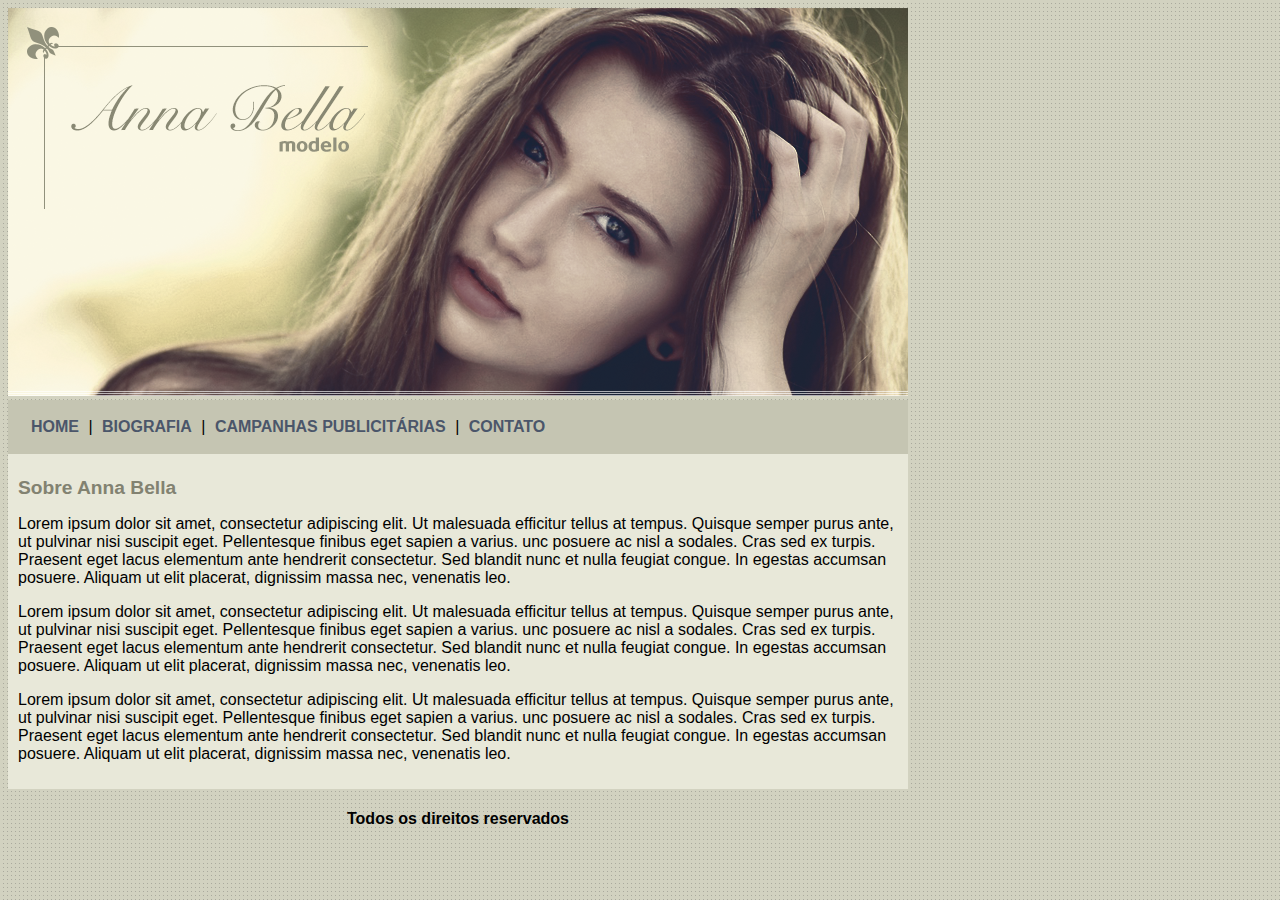
<file: index.html>
<!DOCTYPE html>
<html>
    <head>
        <title>Anna Bella Oficial</title>
        <meta charset="UTF-8">

        <link rel="stylesheet" type="text/css" href="style.css">
        
    </head>

    <body>

        <div id="principal">
            
            <img src="imagens/capa.png">

            <div id="menu">
                
                <a href="index.html">HOME</a> |
                <a href="biografia.html">BIOGRAFIA</a> |
                <a href="campanhas-publicitarias.html">CAMPANHAS PUBLICITÁRIAS</a> |
                <a href="contato.html">CONTATO</a> 

            </div>

            <div id="conteudo">

                <h1>Sobre Anna Bella</h1>
                <p>
                    Lorem ipsum dolor sit amet, consectetur adipiscing elit.
                    Ut malesuada efficitur tellus at tempus.
                    Quisque semper purus ante, ut pulvinar nisi suscipit eget.
                    Pellentesque finibus eget sapien a varius. unc posuere ac nisl a sodales.
                    Cras sed ex turpis.
                    Praesent eget lacus elementum ante hendrerit consectetur.
                    Sed blandit nunc et nulla feugiat congue.                    
                    In egestas accumsan posuere. Aliquam ut elit placerat, dignissim massa nec, venenatis leo.
                </p>

                <p>
                    Lorem ipsum dolor sit amet, consectetur adipiscing elit.
                    Ut malesuada efficitur tellus at tempus.
                    Quisque semper purus ante, ut pulvinar nisi suscipit eget.
                    Pellentesque finibus eget sapien a varius. unc posuere ac nisl a sodales.
                    Cras sed ex turpis.
                    Praesent eget lacus elementum ante hendrerit consectetur.
                    Sed blandit nunc et nulla feugiat congue.                    
                    In egestas accumsan posuere. Aliquam ut elit placerat, dignissim massa nec, venenatis leo.
                </p>

                <p>
                    Lorem ipsum dolor sit amet, consectetur adipiscing elit.
                    Ut malesuada efficitur tellus at tempus.
                    Quisque semper purus ante, ut pulvinar nisi suscipit eget.
                    Pellentesque finibus eget sapien a varius. unc posuere ac nisl a sodales.
                    Cras sed ex turpis.
                    Praesent eget lacus elementum ante hendrerit consectetur.
                    Sed blandit nunc et nulla feugiat congue.                    
                    In egestas accumsan posuere. Aliquam ut elit placerat, dignissim massa nec, venenatis leo.
                </p>

            </div>

            <div id="rodape">
                <h4>Todos os direitos reservados</h4>
            </div>

        </div>

        
    </body>

</html>
</file>
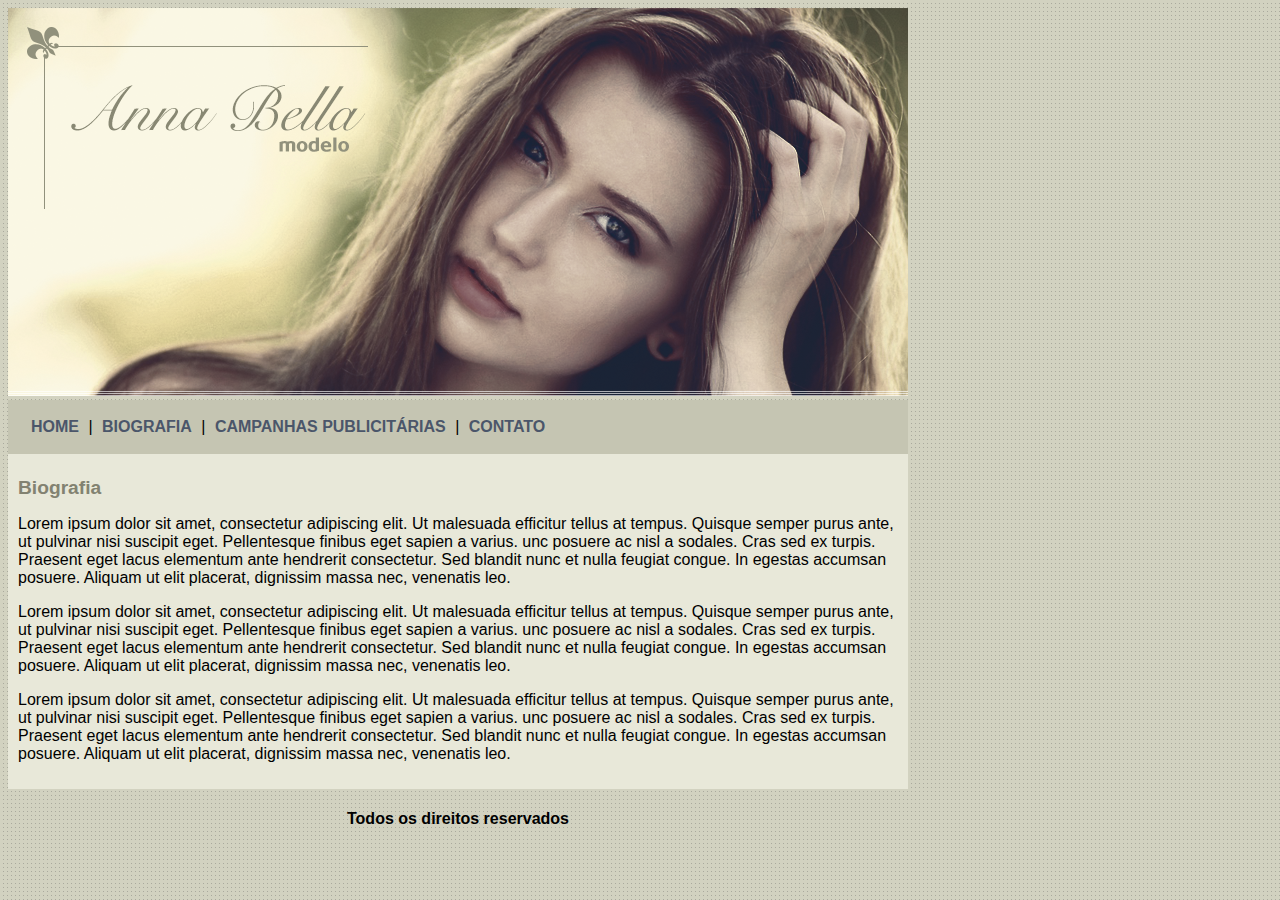
<file: biografia.html>
<!DOCTYPE html>
<html>
    <head>
        <title>Anna Bella - Biografia</title>
        <meta charset="UTF-8">

        <link rel="stylesheet" type="text/css" href="style.css">
        
    </head>

    <body>

        <div id="principal">
            
            <img src="imagens/capa.png">

            <div id="menu">
                
                <a href="index.html">HOME</a> |
                <a href="biografia.html">BIOGRAFIA</a> |
                <a href="campanhas-publicitarias.html">CAMPANHAS PUBLICITÁRIAS</a> |
                <a href="contato.html">CONTATO</a> 

            </div>

            <div id="conteudo">

                <h1>Biografia</h1>
                <p>
                    Lorem ipsum dolor sit amet, consectetur adipiscing elit.
                    Ut malesuada efficitur tellus at tempus.
                    Quisque semper purus ante, ut pulvinar nisi suscipit eget.
                    Pellentesque finibus eget sapien a varius. unc posuere ac nisl a sodales.
                    Cras sed ex turpis.
                    Praesent eget lacus elementum ante hendrerit consectetur.
                    Sed blandit nunc et nulla feugiat congue.                    
                    In egestas accumsan posuere. Aliquam ut elit placerat, dignissim massa nec, venenatis leo.
                </p>

                <p>
                    Lorem ipsum dolor sit amet, consectetur adipiscing elit.
                    Ut malesuada efficitur tellus at tempus.
                    Quisque semper purus ante, ut pulvinar nisi suscipit eget.
                    Pellentesque finibus eget sapien a varius. unc posuere ac nisl a sodales.
                    Cras sed ex turpis.
                    Praesent eget lacus elementum ante hendrerit consectetur.
                    Sed blandit nunc et nulla feugiat congue.                    
                    In egestas accumsan posuere. Aliquam ut elit placerat, dignissim massa nec, venenatis leo.
                </p>

                <p>
                    Lorem ipsum dolor sit amet, consectetur adipiscing elit.
                    Ut malesuada efficitur tellus at tempus.
                    Quisque semper purus ante, ut pulvinar nisi suscipit eget.
                    Pellentesque finibus eget sapien a varius. unc posuere ac nisl a sodales.
                    Cras sed ex turpis.
                    Praesent eget lacus elementum ante hendrerit consectetur.
                    Sed blandit nunc et nulla feugiat congue.                    
                    In egestas accumsan posuere. Aliquam ut elit placerat, dignissim massa nec, venenatis leo.
                </p>

            </div>

            <div id="rodape">
                <h4>Todos os direitos reservados</h4>
            </div>

        </div>

        
    </body>

</html>
</file>
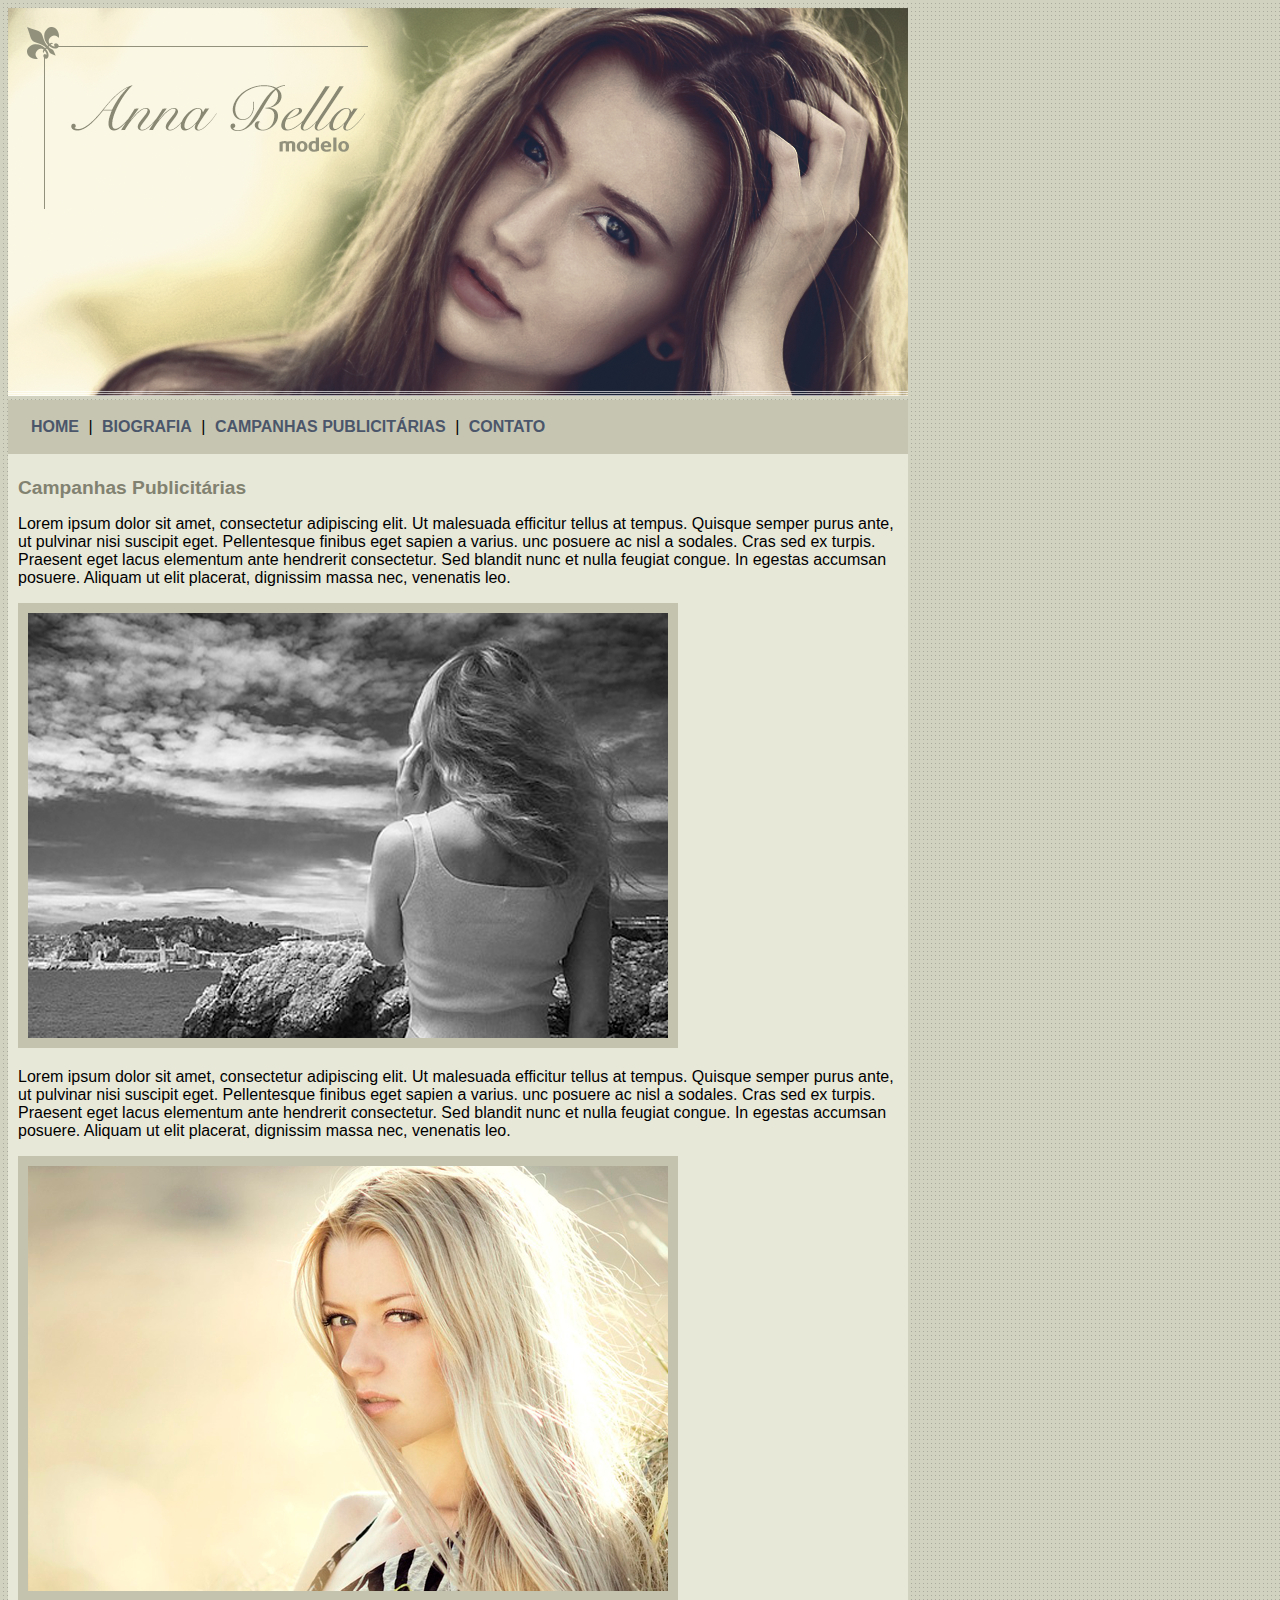
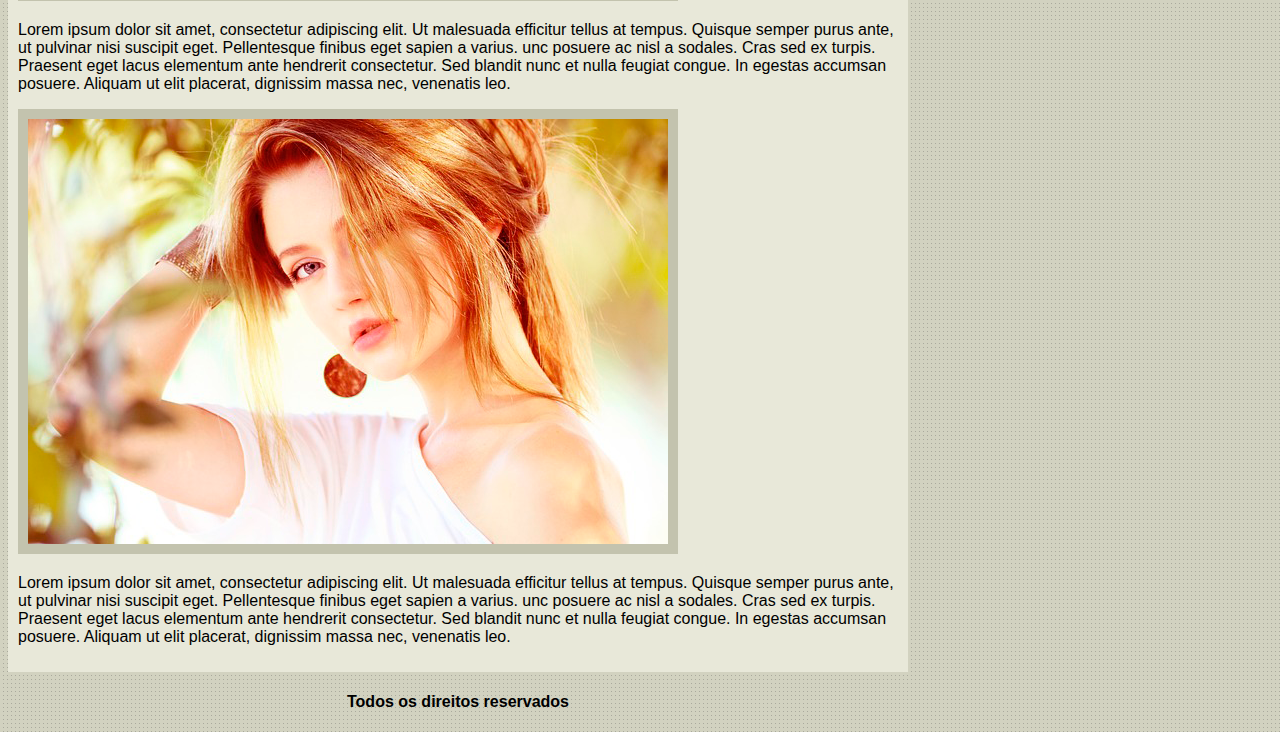
<file: campanhas-publicitarias.html>
<!DOCTYPE html>
<html>
    <head>
        <title>Anna Bella - Campanhas Publicitárias</title>
        <meta charset="UTF-8">

        <link rel="stylesheet" type="text/css" href="style.css">
        
    </head>

    <body>

        <div id="principal">
            
            <img src="imagens/capa.png">

            <div id="menu">
                
                <a href="index.html">HOME</a> |
                <a href="biografia.html">BIOGRAFIA</a> |
                <a href="campanhas-publicitarias.html">CAMPANHAS PUBLICITÁRIAS</a> |
                <a href="contato.html">CONTATO</a> 

            </div>

            <div id="conteudo">

                <h1>Campanhas Publicitárias</h1>
                <p>
                    Lorem ipsum dolor sit amet, consectetur adipiscing elit.
                    Ut malesuada efficitur tellus at tempus.
                    Quisque semper purus ante, ut pulvinar nisi suscipit eget.
                    Pellentesque finibus eget sapien a varius. unc posuere ac nisl a sodales.
                    Cras sed ex turpis.
                    Praesent eget lacus elementum ante hendrerit consectetur.
                    Sed blandit nunc et nulla feugiat congue.                    
                    In egestas accumsan posuere. Aliquam ut elit placerat, dignissim massa nec, venenatis leo.
                </p>

                <img src="imagens/foto1.png" class="img-campanha">

                <p>
                    Lorem ipsum dolor sit amet, consectetur adipiscing elit.
                    Ut malesuada efficitur tellus at tempus.
                    Quisque semper purus ante, ut pulvinar nisi suscipit eget.
                    Pellentesque finibus eget sapien a varius. unc posuere ac nisl a sodales.
                    Cras sed ex turpis.
                    Praesent eget lacus elementum ante hendrerit consectetur.
                    Sed blandit nunc et nulla feugiat congue.                    
                    In egestas accumsan posuere. Aliquam ut elit placerat, dignissim massa nec, venenatis leo.
                </p>

                <img src="imagens/foto2.png" class="img-campanha">

                <p>
                    Lorem ipsum dolor sit amet, consectetur adipiscing elit.
                    Ut malesuada efficitur tellus at tempus.
                    Quisque semper purus ante, ut pulvinar nisi suscipit eget.
                    Pellentesque finibus eget sapien a varius. unc posuere ac nisl a sodales.
                    Cras sed ex turpis.
                    Praesent eget lacus elementum ante hendrerit consectetur.
                    Sed blandit nunc et nulla feugiat congue.                    
                    In egestas accumsan posuere. Aliquam ut elit placerat, dignissim massa nec, venenatis leo.
                </p>

                <img src="imagens/foto3.png" class="img-campanha">

                <p>
                    Lorem ipsum dolor sit amet, consectetur adipiscing elit.
                    Ut malesuada efficitur tellus at tempus.
                    Quisque semper purus ante, ut pulvinar nisi suscipit eget.
                    Pellentesque finibus eget sapien a varius. unc posuere ac nisl a sodales.
                    Cras sed ex turpis.
                    Praesent eget lacus elementum ante hendrerit consectetur.
                    Sed blandit nunc et nulla feugiat congue.                    
                    In egestas accumsan posuere. Aliquam ut elit placerat, dignissim massa nec, venenatis leo.
                </p>

            </div>

            <div id="rodape">
                <h4>Todos os direitos reservados</h4>
            </div>

        </div>

        
    </body>

</html>
</file>
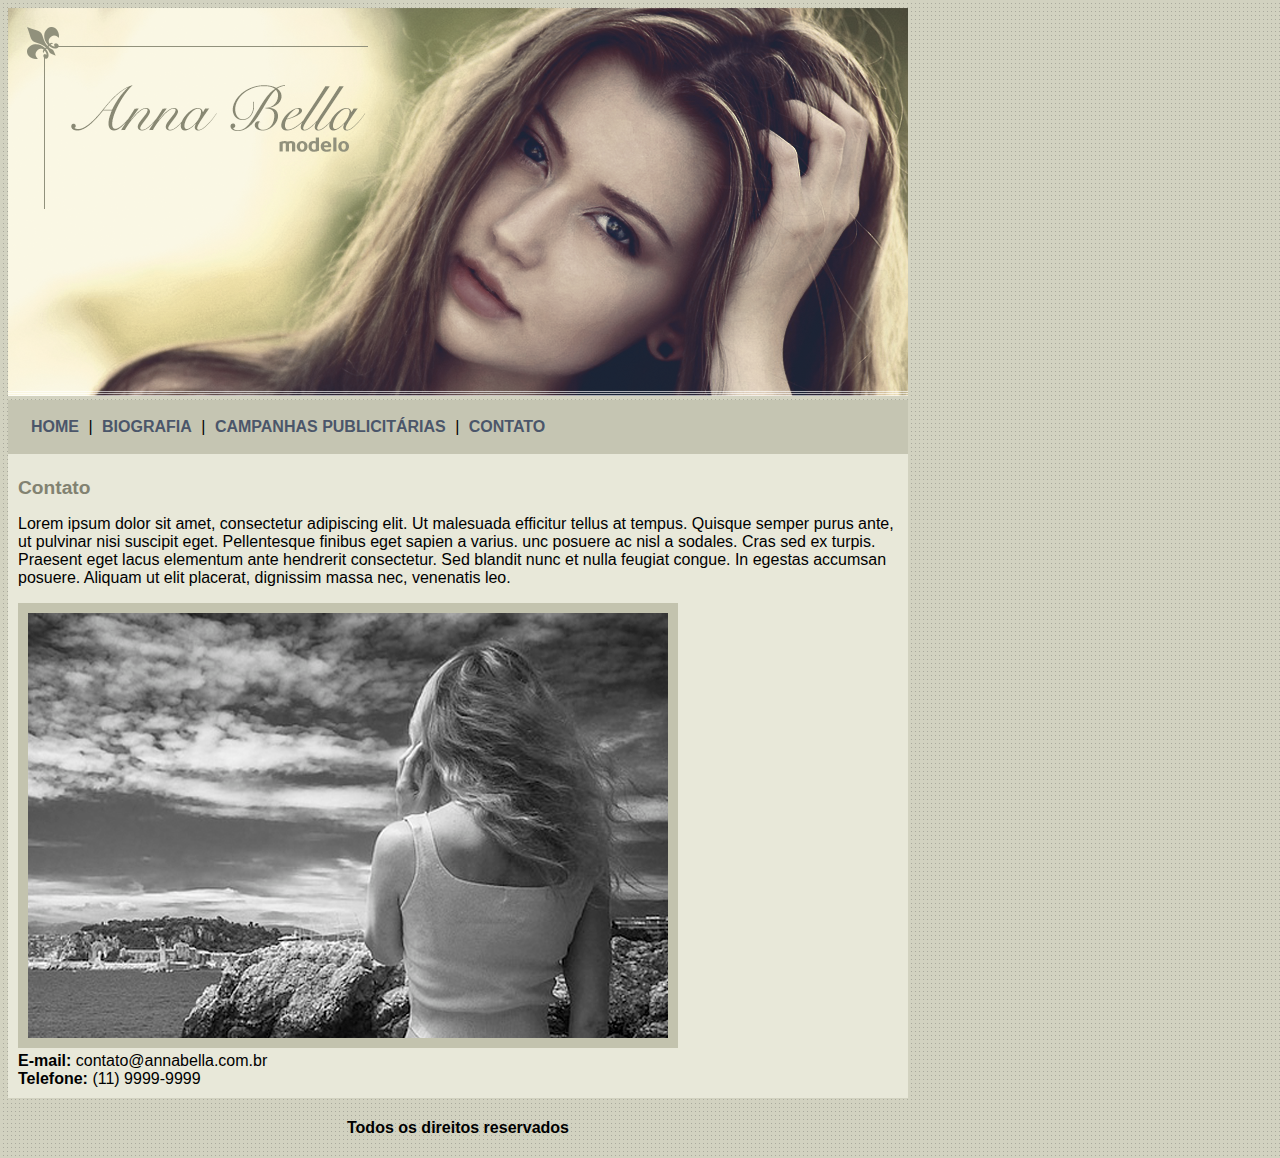
<file: contato.html>
<!DOCTYPE html>
<html>
    <head>
        <title>Anna Bella - Contato</title>
        <meta charset="UTF-8">

        <link rel="stylesheet" type="text/css" href="style.css">
        
    </head>

    <body>

        <div id="principal">
            
            <img src="imagens/capa.png">

            <div id="menu">
                
                <a href="index.html">HOME</a> |
                <a href="biografia.html">BIOGRAFIA</a> |
                <a href="campanhas-publicitarias.html">CAMPANHAS PUBLICITÁRIAS</a> |
                <a href="contato.html">CONTATO</a> 

            </div>

            <div id="conteudo">

                <h1>Contato</h1>
                <p>
                    Lorem ipsum dolor sit amet, consectetur adipiscing elit.
                    Ut malesuada efficitur tellus at tempus.
                    Quisque semper purus ante, ut pulvinar nisi suscipit eget.
                    Pellentesque finibus eget sapien a varius. unc posuere ac nisl a sodales.
                    Cras sed ex turpis.
                    Praesent eget lacus elementum ante hendrerit consectetur.
                    Sed blandit nunc et nulla feugiat congue.                    
                    In egestas accumsan posuere. Aliquam ut elit placerat, dignissim massa nec, venenatis leo.
                </p>

                <img src="imagens/foto1.png" class="img-campanha">

                <div>
                    <strong>E-mail:</strong>  contato@annabella.com.br <br>
                    <strong>Telefone:</strong> (11) 9999-9999
                </div>

            </div>

            <div id="rodape">
                <h4>Todos os direitos reservados</h4>
            </div>

        </div>

        
    </body>

</html>
</file>
<file: style.css>
body {
    background: #d2d2c1 url('imagens/fundo.png');
    font: 16px Arial, Helvetica, sans-serif;
}

#principal {
    width: 900px;
}

#menu {
    background: #c5c5b2; 
    padding: 18px;
}

#conteudo {
    background: #e8e8d9;
    padding: 10px;
}

#rodape {
    text-align: center;
}

.img-campanha {
    border: 10px solid #c3c3ae;
}


a {
    color: #4b566a;
    text-decoration: none;
    font-weight: bold;
    padding: 5px;
}

h1 {
    color: #828271;
    font-size: 1.2em;

}
</file>
